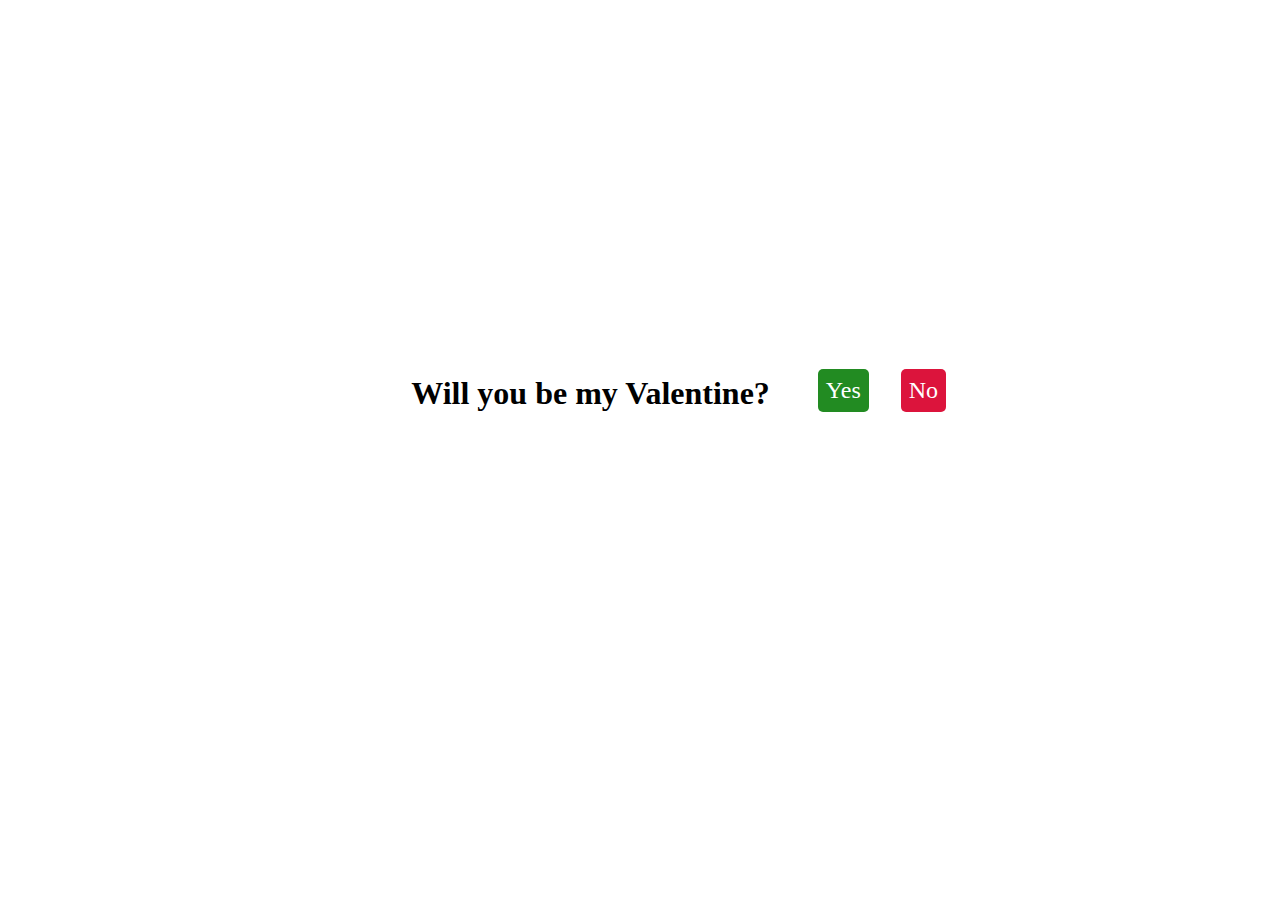
<file: index.html>
<!DOCTYPE html>
<html lang="en">
<head>
  <meta charset="UTF-8">
  <meta http-equiv="X-UA-Compatible" content="IE=edge">
  <meta name="viewport" content="width=device-width, initial-scale=1.0">
</head>
<body>
  <div>
    <h1>Will you be my Valentine?</h1>

  </div>
  <div>
    <button id="yesButton">Yes</button>
    <button id="noButton">No</button>
  </div>
  <style>
    body {
      background-color: #ffffff; /* light pink */
      display: flex;
      align-items: center;
      justify-content: center;
      height: 85vh;
    }

    div h1 {
      text-align: center;
      padding: 1rem;
      border-radius: 10px;
      
      
    }

    h1 {
      font-size: 2rem;
      margin-bottom: 1rem;
      margin-right: 1rem;
      font-family: cursive;
    }

    button {
      padding:.5rem;
      border: none;
      border-radius: 5px;
      font-size: 1.5rem;
      cursor: pointer;
      margin: 1rem;
      font-family: cursive;
    }

    #yesButton {
      background-color: #228B22; /* forest green */
      color: white;
    }

    #noButton {
      position: absolute;
      background-color: #DC143C; /* crimson */
      color: white;
    }
  </style>
  <script>
    document.getElementById("yesButton").addEventListener("click", function(){
      window.location.assign("next.html");
    });
    var x = document.getElementById("noButton")
    x.addEventListener("click",change);
    function change(){
      var a = Math.floor(Math.random()*1000)+1;
      var z = Math.floor(Math.random()*700)+1;
      x.style.left = a+"px";
      x.style.top = z+"px";

    }
  </script>
</body>
</html>
</file>
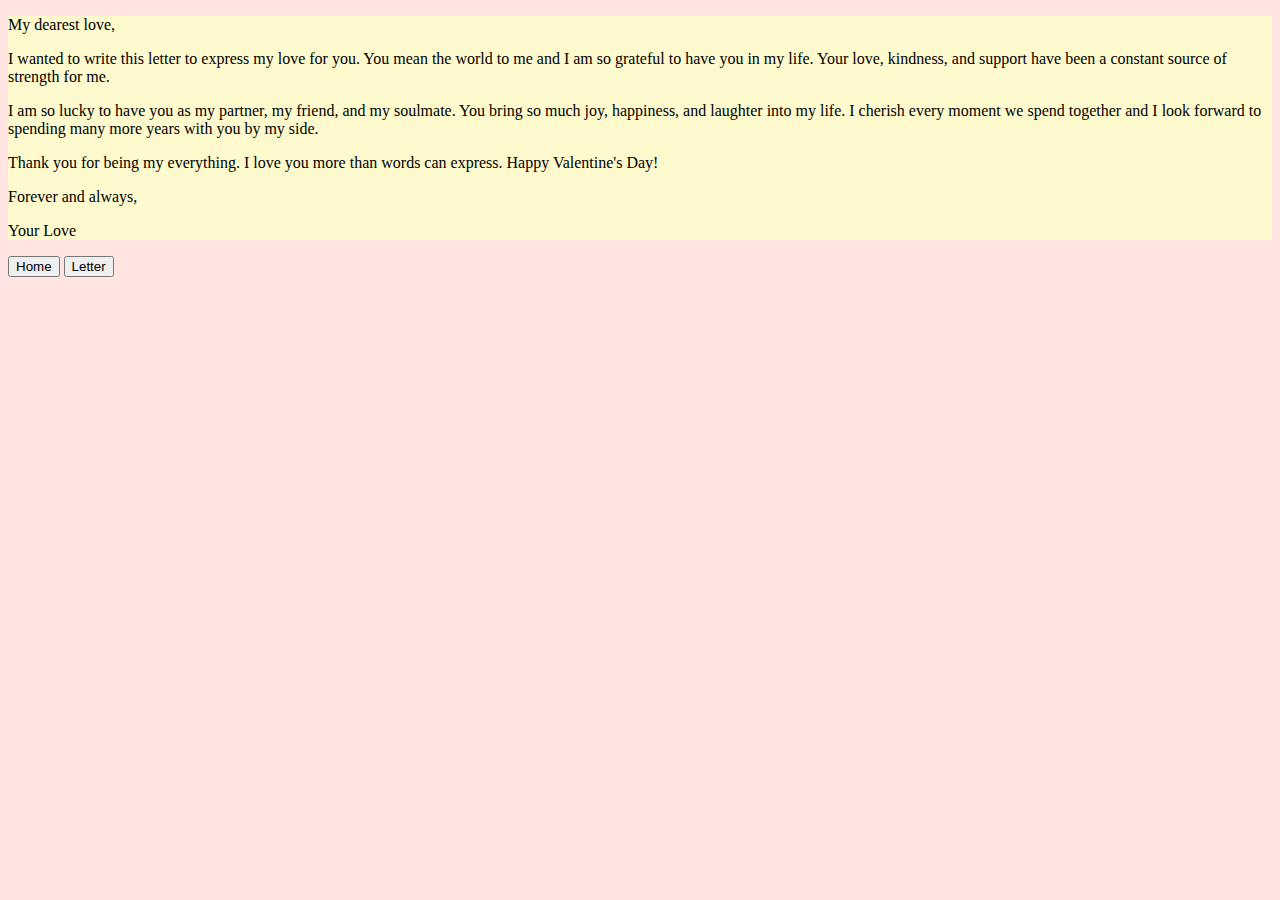
<file: letter.html>
<!DOCTYPE html>
<html lang="en">
<head>
  <meta charset="UTF-8">
  <meta name="viewport" content="width=device-width, initial-scale=1.0">
  <title>My Letter</title>
  <link rel="stylesheet" href="https://stackpath.bootstrapcdn.com/bootstrap/5.0.0-alpha1/css/bootstrap.min.css" integrity="sha384-r4NyP46KrjDleawBgD5tp8Y7UzmLA05oM1iAEQ17CSuDqnUK2+k9luXQOfXJCJ4I" crossorigin="anonymous">
  <link rel="stylesheet" href="style.css">
</head>
<body>
  <div class="container-fluid bg-light py-5">
    <div class="row justify-content-center">
      <div class="col-lg-6">
        
        <p class="text-center lead">My dearest love,</p>
        <p>I wanted to write this letter to express my love for you. You mean the world to me and I am so grateful to have you in my life. Your love, kindness, and support have been a constant source of strength for me.</p>
        <p>I am so lucky to have you as my partner, my friend, and my soulmate. You bring so much joy, happiness, and laughter into my life. I cherish every moment we spend together and I look forward to spending many more years with you by my side.</p>
        <p>Thank you for being my everything. I love you more than words can express. Happy Valentine's Day!</p>
        <p>Forever and always,</p>
        <p class="text-center">Your Love</p>
        </div>
        </div>
        
          </div>
          <div class="container my-5">
            <nav class="nav justify-content-center">
              <a class="nav-link" href="next.html"><button type="button" class="btn btn-light">Home</button></a>
              <a class="nav-link" href="photos.html"><button type="button" class="btn btn-light">Letter</button></a>
            </nav>
          </div>
        </body>
        </html>
</file>
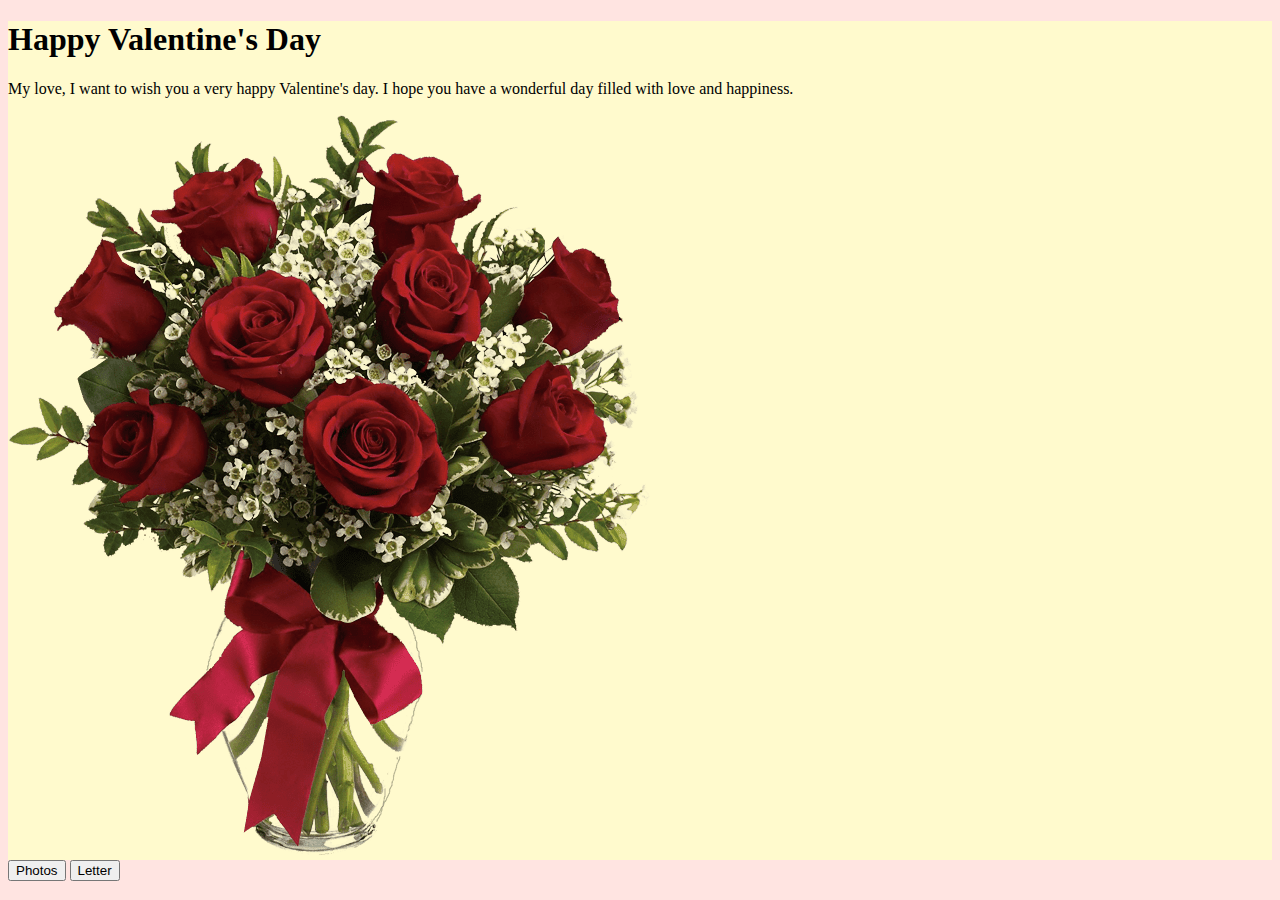
<file: next.html>
<!DOCTYPE html>
<html lang="en">
<head>
  <meta charset="UTF-8">
  <meta name="viewport" content="width=device-width, initial-scale=1.0">
  <title>Happy Valentine's Day</title>
  <link href="https://cdn.jsdelivr.net/npm/bootstrap@5.0.2/dist/css/bootstrap.min.css" rel="stylesheet" integrity="sha384-EVSTQN3/azprG1Anm3QDgpJLIm9Nao0Yz1ztcQTwFspd3yD65VohhpuuCOmLASjC" crossorigin="anonymous">
  <link rel="stylesheet" href="style.css">
</head>
<body>
  <div class="container-fluid bg-light py-5">
    <div class="row justify-content-center">
      <div class="col-lg-6">
        <h1 class="text-center display-4 font-weight-bold">Happy Valentine's Day</h1>
        <p class="text-center lead">My love, I want to wish you a very happy Valentine's day. I hope you have a wonderful day filled with love and happiness.</p>
        <img src="flower.png" alt="Flower" class="img-fluid mx-auto d-block rounded-circle">
      </div>
    </div>
  </div>
  <div class="container my-5">
    <nav class="nav justify-content-center" >
      <a class="nav-link" href="photos.html"><button type="button" class="btn btn-light">Photos</button></a>
      <a class="nav-link" href="letter.html"><button type="button" class="btn btn-light">Letter</button></a>
    </nav>
  </div>
</body>
</html>
</file>
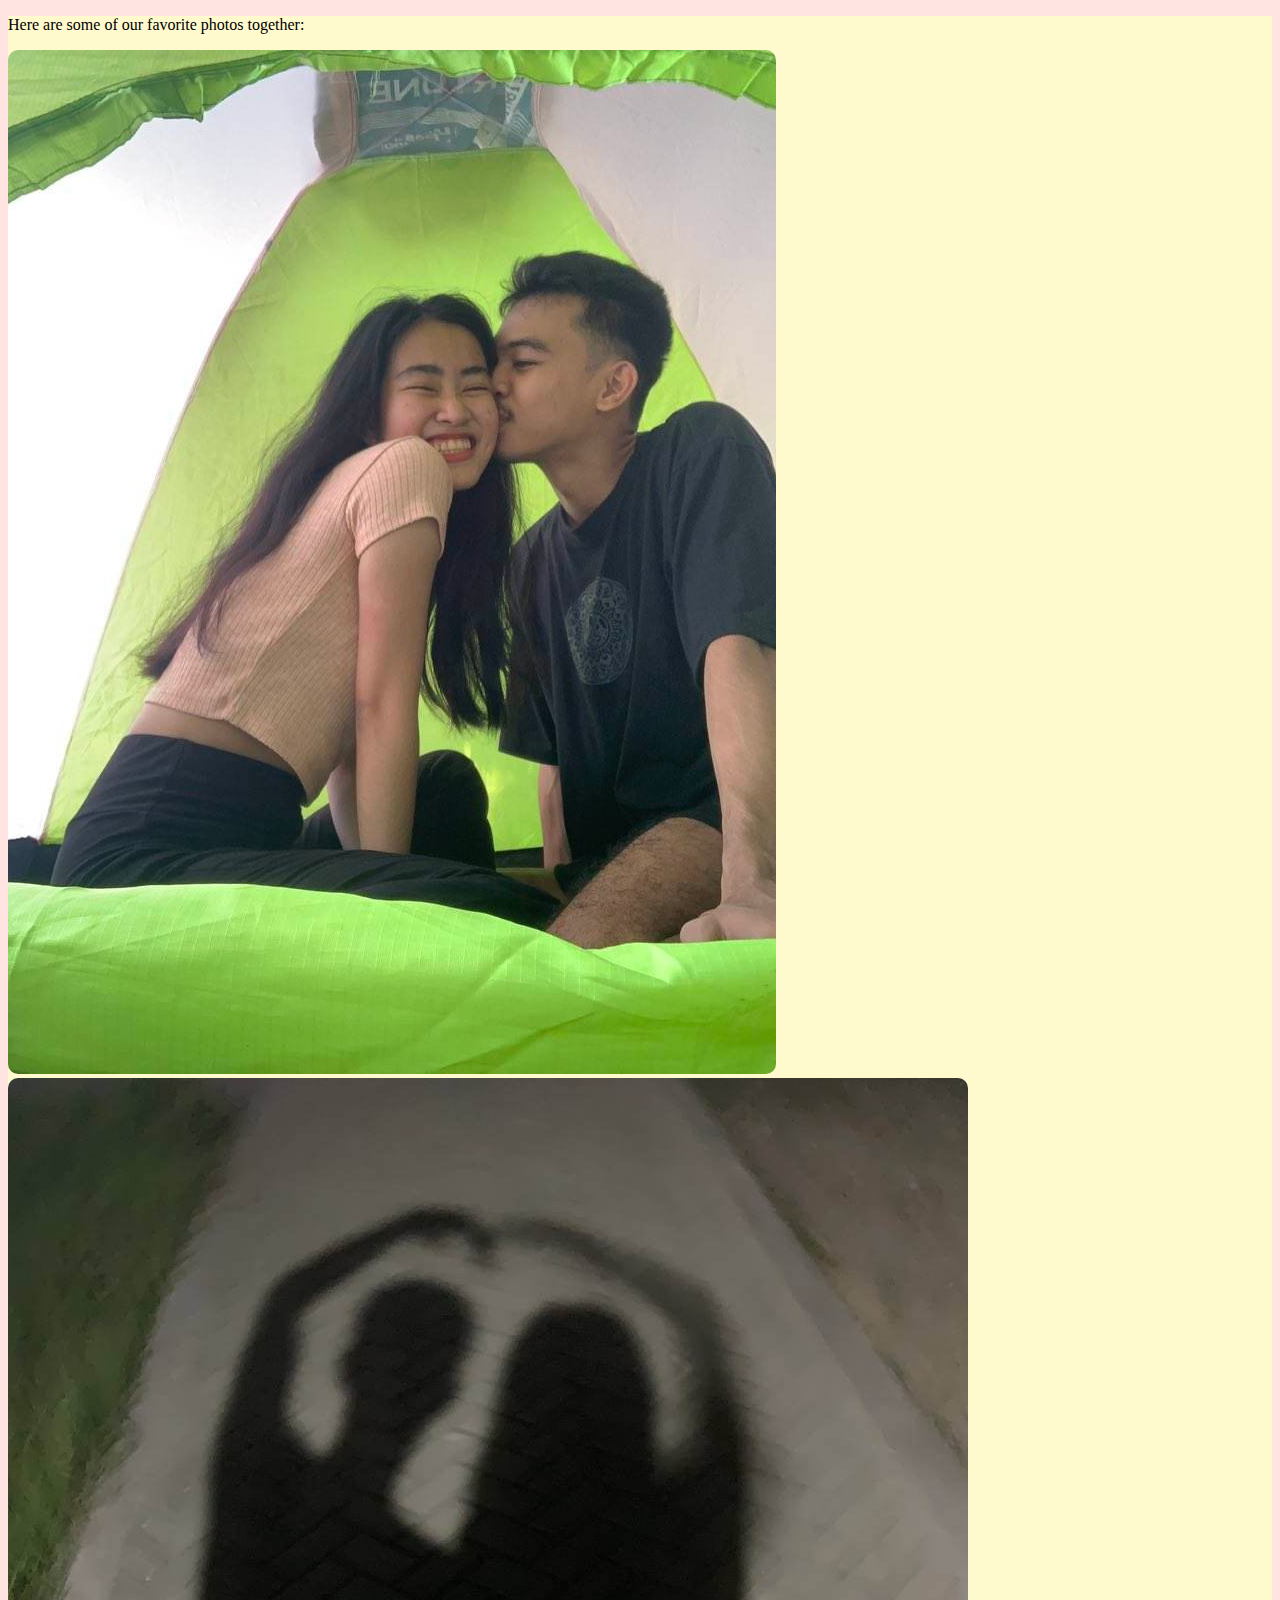
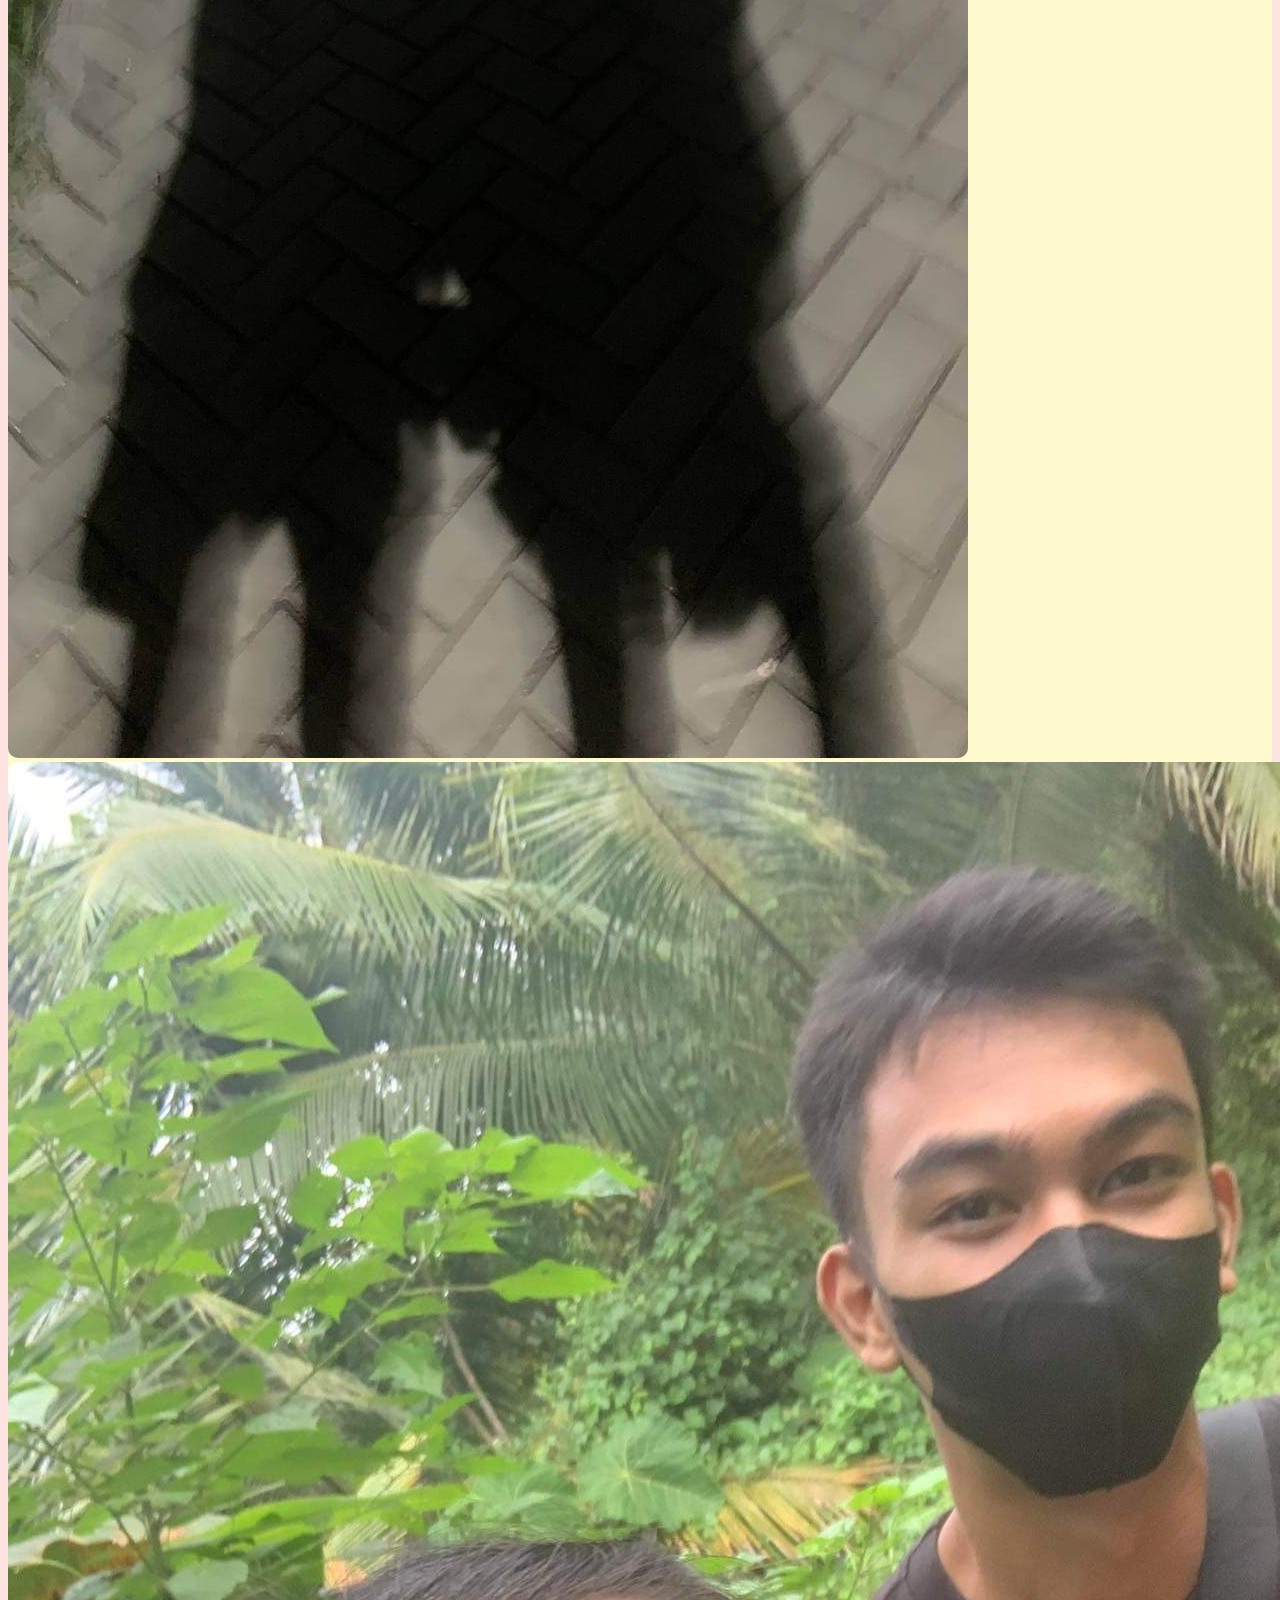
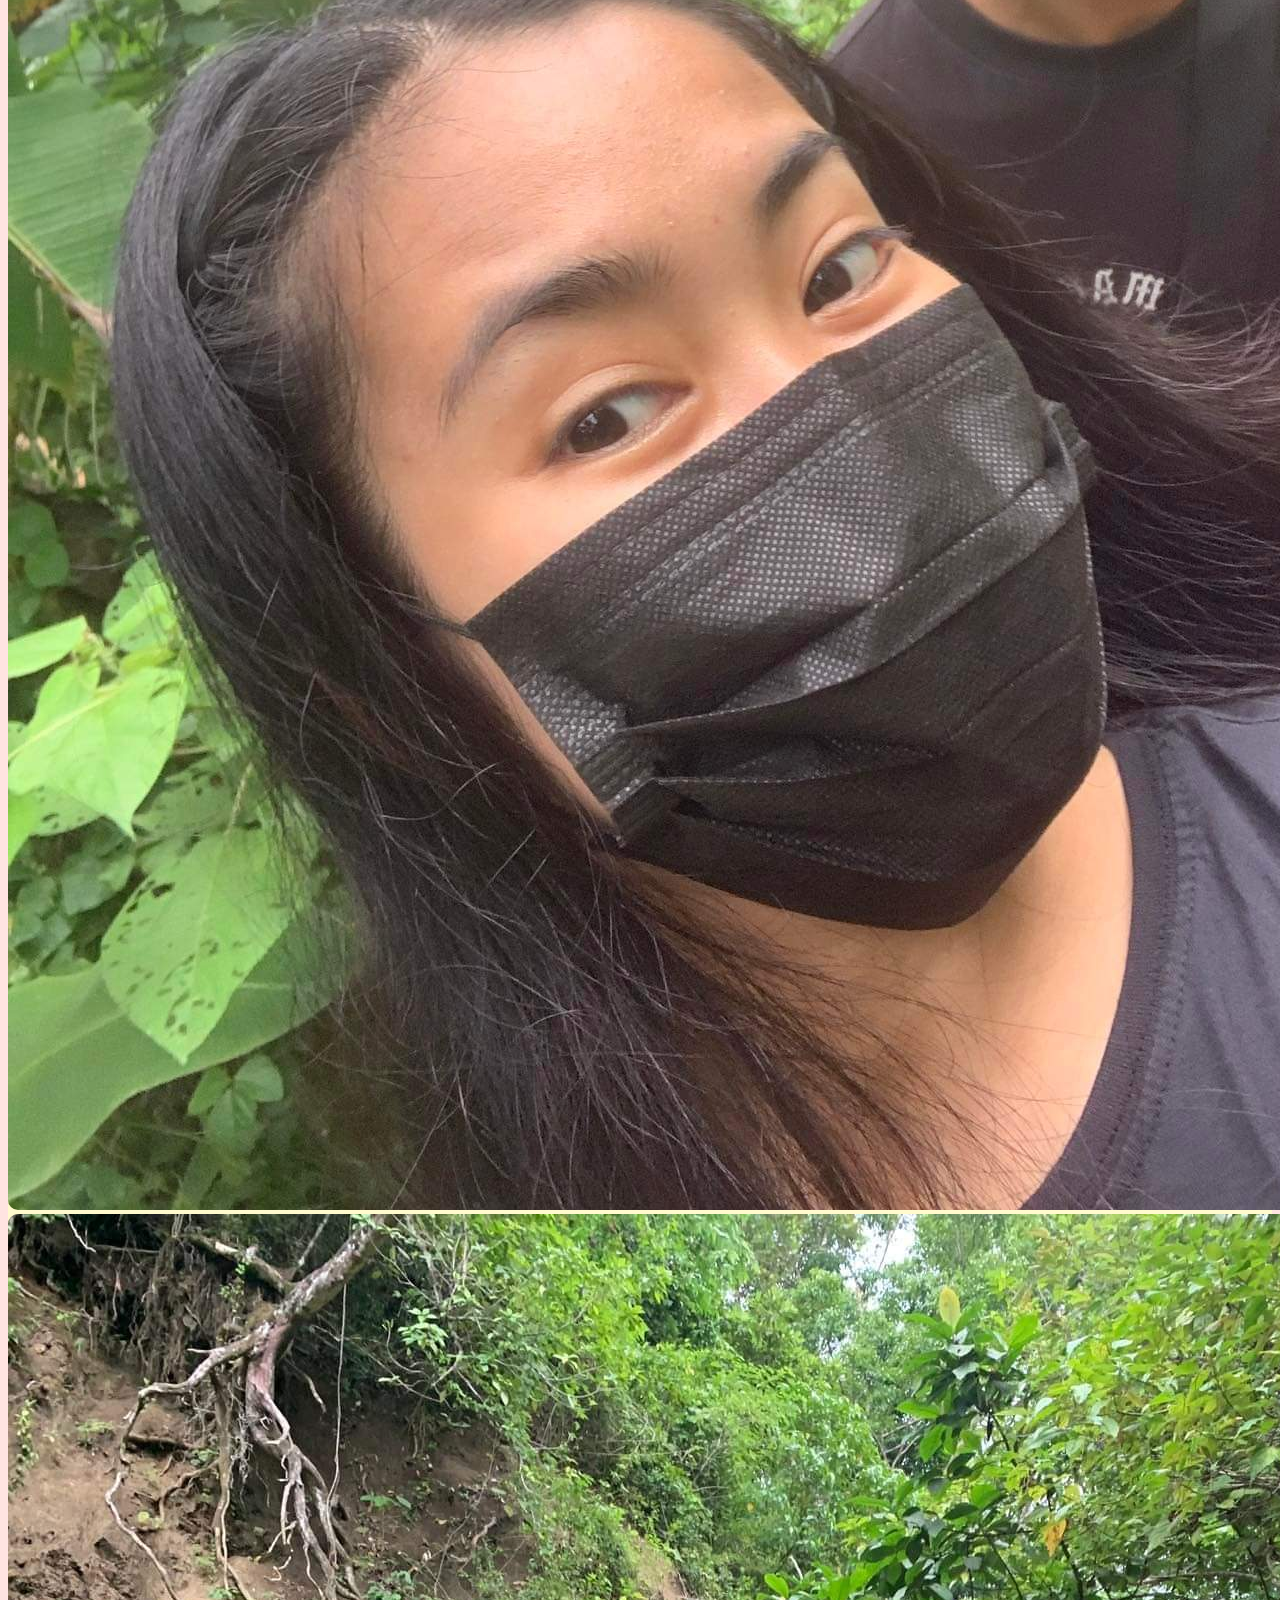
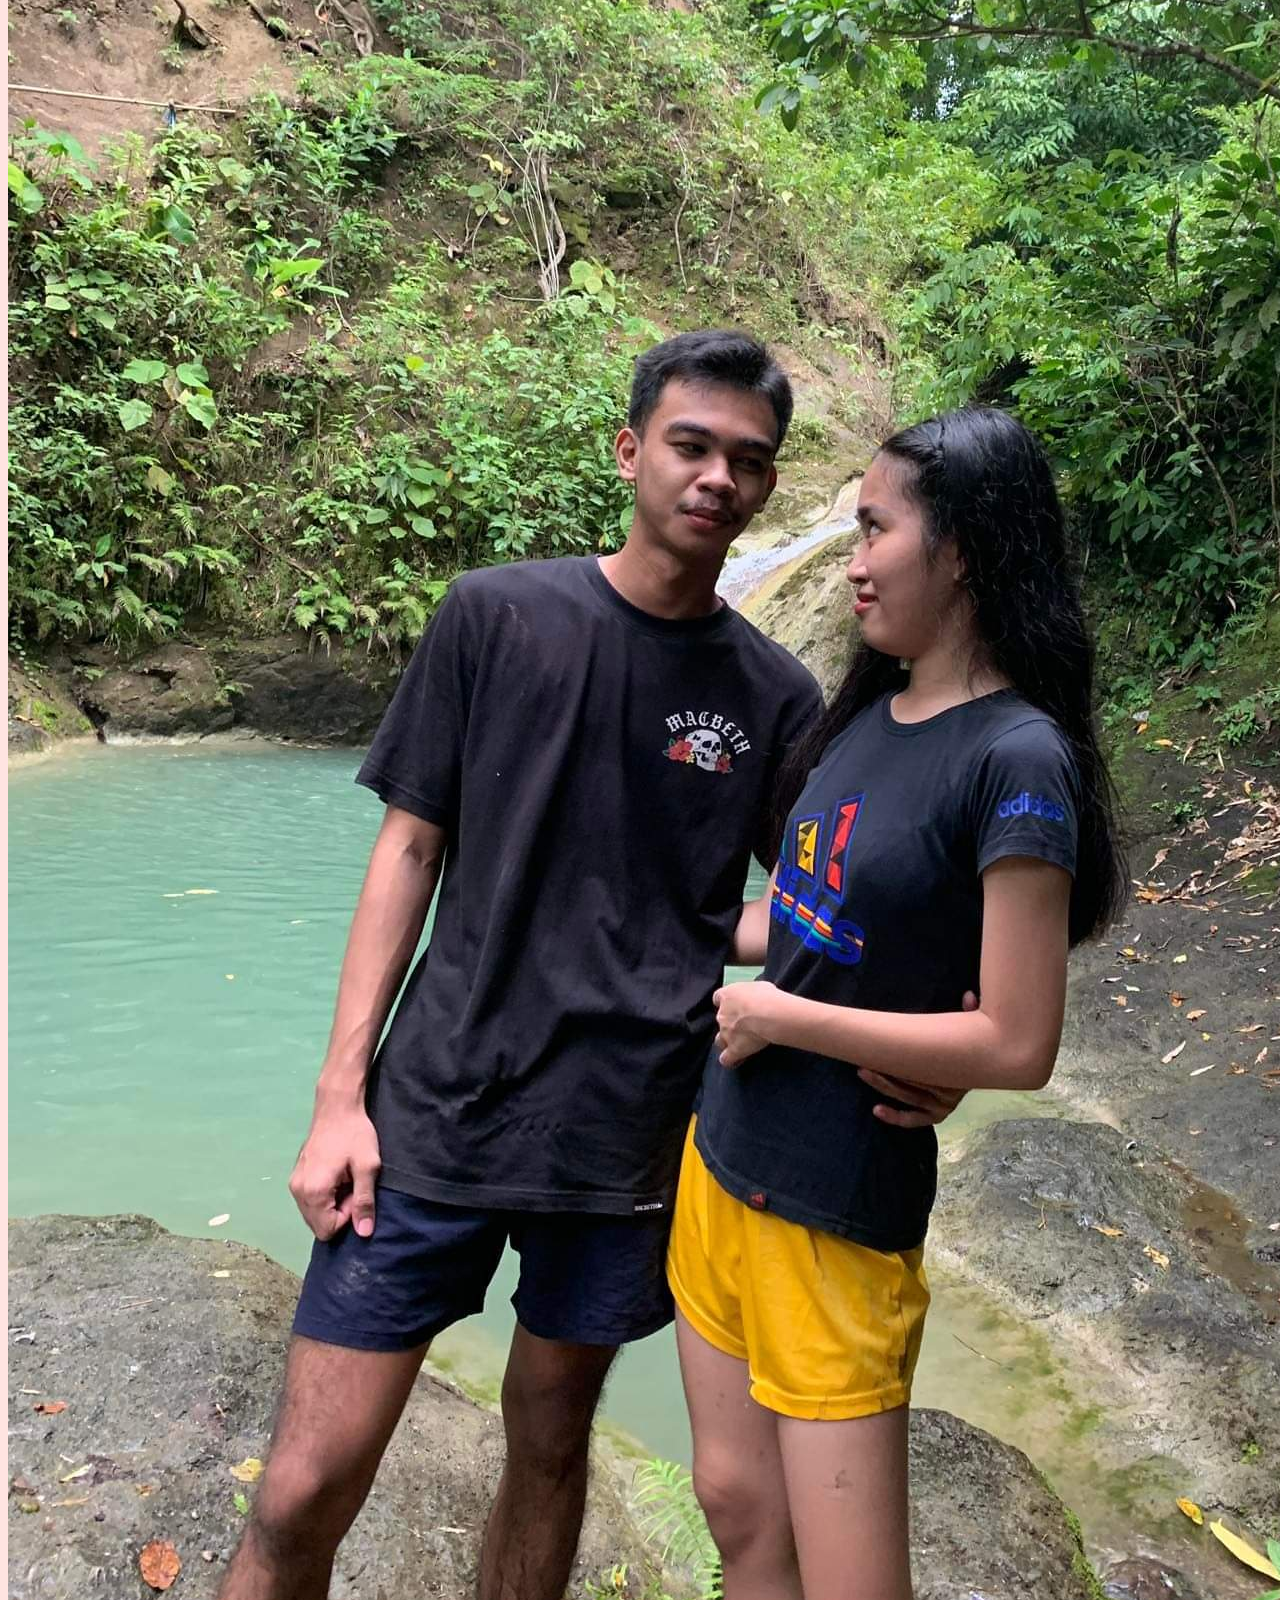
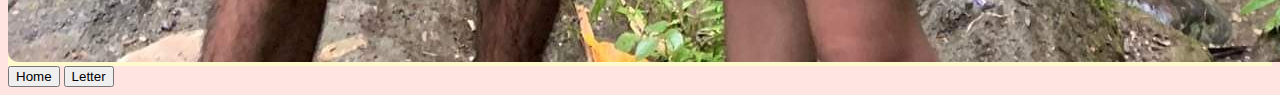
<file: photos.html>
<!DOCTYPE html>
<html lang="en">
<head>
  <meta charset="UTF-8">
  <meta name="viewport" content="width=device-width, initial-scale=1.0">
  <title>Our Photos</title>
  <link rel="stylesheet" href="https://stackpath.bootstrapcdn.com/bootstrap/5.0.0-alpha1/css/bootstrap.min.css" integrity="sha384-r4NyP46KrjDleawBgD5tp8Y7UzmLA05oM1iAEQ17CSuDqnUK2+k9luXQOfXJCJ4I" crossorigin="anonymous">
  <link rel="stylesheet" href="style.css">
</head>
<body>
  <div class="container-fluid bg-light py-5">
    <div class="row justify-content-center">
      <div class="col-lg-6">
        <p class="text-center lead">Here are some of our favorite photos together:</p>
        <div class="row">
        <div class="col-sm-6">
        <img src="pic1.jpg" alt="Photo 1" class="img-fluid mx-auto d-block rounded">
        </div>
        <div class="col-sm-6">
        <img src="pic2.jpg" alt="Photo 2" class="img-fluid mx-auto d-block rounded">
        </div>
        </div>
        <div class="row mt-3">
        <div class="col-sm-6">
        <img src="pic3.jpg" alt="Photo 3" class="img-fluid mx-auto d-block rounded">
        </div>
        <div class="col-sm-6">
        <img src="pic4.jpg" alt="Photo 4" class="img-fluid mx-auto d-block rounded">
        </div>
        </div>
        </div>
        </div>
        
          </div>
          <div class="container my-5">
            <nav class="nav justify-content-center">
              <a class="nav-link" href="next.html"><button type="button" class="btn btn-light">Home</button></a>
              <a class="nav-link" href="letter.html"><button type="button" class="btn btn-light">Letter</button></a>
            </nav>
          </div>
        </body>
        </html>
</file>
<file: style.css>
body {
  background-color: #FFE4E1;
  }
  
  .bg-light {
  background-color: #FFFACD;
  }
  
  .rounded {
  border-radius: 10px;
  }
</file>
